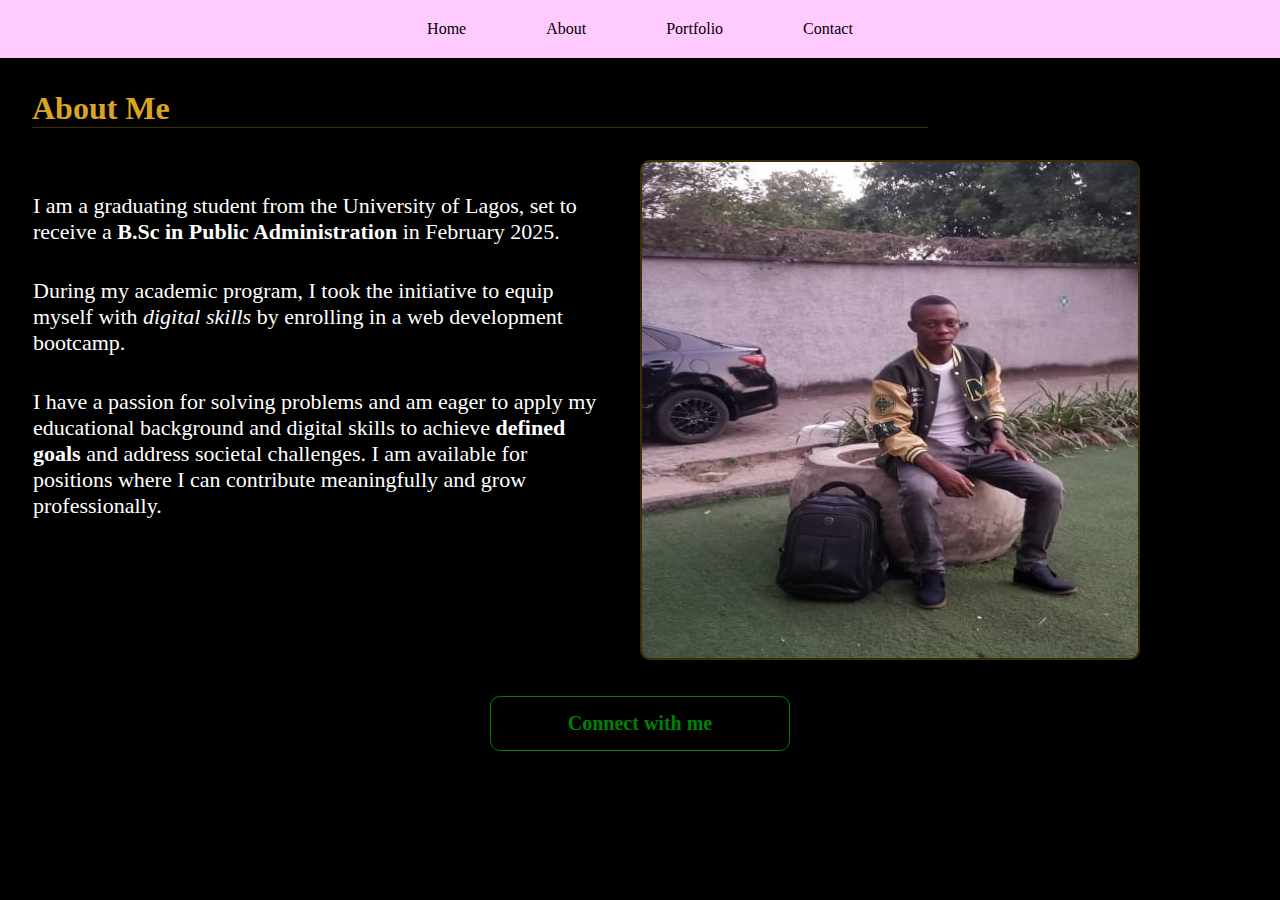
<file: about.html>
<!DOCTYPE html>
<html lang="en">
<head>
    <meta charset="UTF-8">
    <meta name="viewport" content="width=device-width, initial-scale=1.0">
    <title>About Me</title>

    <style>
        * {
            padding: 0;
            margin: 0;
            box-sizing: border-box;
        }

        body {
            background-color: #000;
        }

        
        nav {
            display: flex; 
            justify-content: center;
            align-items: center;
            padding: 20px 0;
            background-color: #ffcbff;
        }


        .hamburger {
            position: relative;
            top: 0;
            width: 35px;
            height: 3px;
            background-color: #000;
            border-radius: 2px;
            cursor: pointer;
            z-index: 2;
            transition: 0.4s;
        }
    
        .hamburger:before,
        .hamburger:after {
            content: "";
            position: absolute;
            height: 3px;
            right: 10px;
            background-color: #000;
            border-radius: 2px;
            transition: 0.4s;
        }
        .hamburger:before {
            top: -10px;
            width: 35px;
        } 
        .hamburger:after {
            top: 10px;
            width: 35px;
        } 
        .toggle-menu {
            position: absolute;
            width: 35px;
            height: 100%;
            cursor: pointer;
            z-index: 3; 
           opacity: 1;   
        } 
        .hamburger,
        .toggle-menu {
            display: none; 
        } 
        nav input:checked ~ .hamburger {
            background-color: transparent;
        } 
        nav input:checked ~ .hamburger:before {
            top: 0;
            transform: rotate(-45deg);
            width: 35px;
        } 
        nav input:checked ~ .hamburger:after {
            top: 0;
            transform: rotate(45deg);
            width: 35px;
        }
        nav input:checked ~ ul {
            right: 0;
            background-color: #ffcbff;
            box-shadow: -20px 0 40px rgba(0, 0, 0, 0.454);
        } 

        nav ul {
            display: flex;
            list-style: none;
            justify-content: space-evenly;
            gap: 5em;
        } 
        ul a {
            color: #000;
            text-decoration: none;
        }

       main h1 {
            color: #daa520;
            width: 70%;
            margin: 2rem 0 2rem 2rem;
            border-bottom: 1px solid #daa52046;
        }

        .container {
            display: flex;
        }
        .text-wrapper {
            width: 50%;
        }
        .text-wrapper p {
            color: #fff;
            margin: 1.5em;
            font-weight: 400;
            font-size: 22px;
        }

        .image-wrapper img {
            border: 2px solid #daa52046;
            border-radius: 10px;
        }


        .connect {
            display: block;
            color: #008000;
            width: 300px;
            padding: 15px;
            margin: 2rem auto;
            text-decoration: none;
            text-align: center;
            border: 1px solid #008000;
            border-radius: 10px;
            font-weight: bold;
            font-size: 20px;
        }
        .connect:hover {
            color: #fff;
            background-color: #008000;
            transition: 0.4s;
        }

                    /* Breakpoints */
        @media screen and (max-width: 929px) {
                
                nav {
                    position: relative;
                }
                .hamburger,
                .toggle-menu {
                    display: block;
                }
                .toggle-menu {
                    position: fixed;
                    right: 6%;
                }
                nav ul {
                    justify-content: start;
                    flex-direction: column;
                    align-items: center;
                    position: fixed;
                    top: -10px;
                    right: -200%;
                    width: 95%;
                    height: 100rem;
                    background-color: #fff;
                    padding-top: 20% ;
                    z-index: 1;
                    transition: 0.5s;
                } 
            }


            @media screen  and (max-width: 900px){
                body {
                    width: 100%;
                }

                .container {
                    flex-direction: column;
                }
                .text-wrapper {
                    width: 100%;
                }
                .text-wrapper p {
                    line-height: 1.7;
                }

                .image-wrapper img {
                    display: block;
                    margin: 0 auto;
                }
            }


            @media screen  and (max-width: 600px){
                body {
                    width: 100%;
                } 

                header {
                    padding: 20px 0;
                }

                
                .container {
                    flex-direction: column;
                }
                .text-wrapper {
                    width: 100%;
                }
                .text-wrapper p {
                    line-height: 1.7;
                }
            }
    </style>
</head>
<body>
    <header>
        <nav>
            <input type="checkbox" class="toggle-menu">
            <div class="hamburger"></div> 
            <ul>
                <li><a href="/">Home</a></li>
                <li><a href="#" aria-current="page">About</a></li>
                <li><a href="">Portfolio</a></li>
                <li><a href="/contact.html">Contact</a></li>
            </ul>
        </nav>
    </header>
    <main>
        <h1>About Me</h1>

        <div class="container">
            <div class="text-wrapper">
                <p>I am a graduating student from the University of Lagos, set to receive a <b>B.Sc in Public Administration</b> in <time datetime="2025-02-02">February 2025</time>. 
                <p>During my academic program, I took the initiative to equip myself with <i>digital skills</i> by enrolling in a web development bootcamp.</p>
                <p>I have a passion for solving problems and am eager to apply my educational background and digital skills to achieve <b>defined goals</b> and address societal challenges. I am available for positions where I can contribute meaningfully and grow professionally.</p>
            </div>
            <div class="image-wrapper">
                <img src="/Assets/IMG-20231227-WA0002-.jpg" width="500" height="500" alt="Akinseloyin Holo in Unilag">
            </div>
        </div>
        
        <a href="./contact.html" class="connect">Connect with me</a>
</body>
</html>
</file>
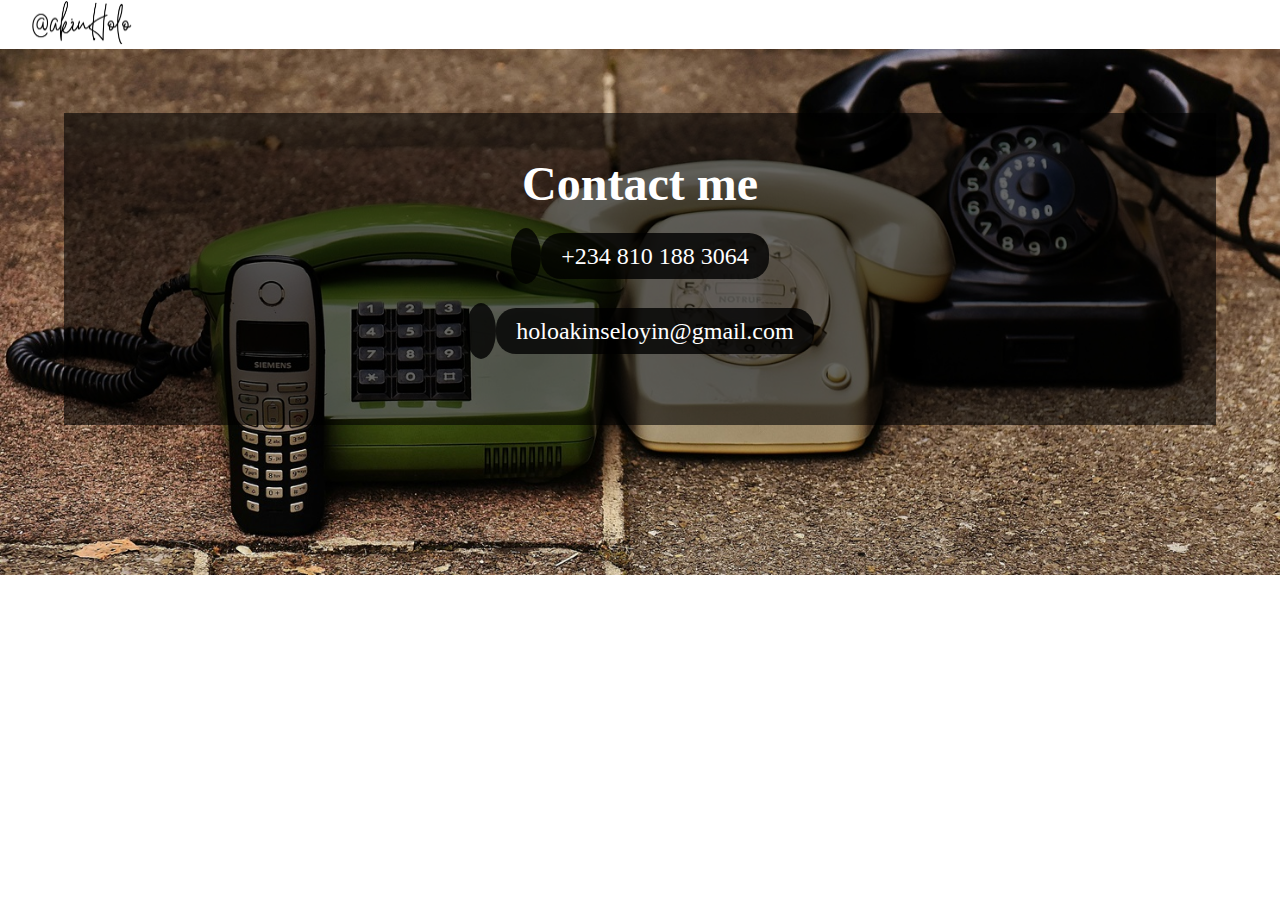
<file: contact.html>
<!DOCTYPE html>
<html lang="en">
<head>
    <meta charset="UTF-8">
    <meta name="viewport" content="width=device-width, initial-scale=1.0">
    <title>Contact me</title>

    <link rel="stylesheet" href="https://cdnjs.cloudflare.com/ajax/libs/font-awesome/6.6.0/css/all.min.css" integrity="sha512-Kc323vGBEqzTmouAECnVceyQqyqdsSiqLQISBL29aUW4U/M7pSPA/gEUZQqv1cwx4OnYxTxve5UMg5GT6L4JJg==" crossorigin="anonymous" referrerpolicy="no-referrer" />

    <style>
        body {
            margin: 0;
            padding: 0;
            background-image: url("/Assets/pexels-pixabay-207456.jpg");
            background-repeat: no-repeat;
            background-size: cover;
        }

        nav {
            display: flex;
            justify-content: space-between;
            background-color: #fff;
            padding: 0;
            margin: 0;
        }
           
        nav div {
            display: flex;
            flex-direction: row;
            margin-right: 2.5em;
        }
        nav div .fa-brands{
            color: #000;
        }

        h1 {
            color: #fff;
            text-align: center;
            font-size: 3rem;
        }

        main {
            padding: 10px 10px 5rem;
            margin: 4rem;
            background-color: #00000098;
        }

        div {
            display: flex;
            flex-direction: column;
            justify-content: center;
            align-items: center;
            gap: 3em;
        }
        div a {
            color: #fff;
            text-decoration: none;
            font-size: 1.5rem;
        }
        div a:hover .fa-solid{
            transform: rotate("20px");
            background-color: #008000;
            animation: rotate 1s linear infinite;
        }
            @keyframes rotate {
                0% {
                    transform: rotate(-45deg)
                }
                25% {
                    transform: rotate(45deg);
                }
                50% {
                    transform: rotate(-45deg);
                }
                100% {
                    transform: rotate(45deg);
                }
            }
        div a span {
            padding: 10px 20px;
            background-color: #000000cb;
            border-radius: 20px;
        }
        div a .fa-solid {
            padding: 15px;
            background-color: #000000cb;
            border-radius: 50%;
        }

            @media screen and (max-width: 900px) {
                body {
                    width: 100%;
                    height: 100vh;
                }
                main {
                padding: 10px 10px 5rem;
                margin: 0rem;
                background-color: #00000098;
                }

                div a {
            
            font-size: 1.4em;
        }

                div a span {
            padding: 10px;
           
        }
            }
    </style>
</head>
<body>
    <header>
        <nav>
            <a href="/"><img src="/Assets/akinHolo -username.png" width="100" style="margin-left: 2em;"></a>
            <div>
                <a href="https://x.com/AkinHolo" target="_blank" aria-label="connect with me on Twitter"><i class="fa-brands fa-x-twitter"></i></a> 
                <a href="" target="_blank" aria-label="connect with me on facebook"><i class="fa-brands fa-facebook"></i></a>
            </div>
        </nav>
    </header>
    <main>
        <h1>Contact me</h1>

        <div>
            <a href="tel:+2348101883064">
                <i class="fa-solid fa-phone"></i>
                <span>+234 810 188 3064</span>
            </a>
            <a href="mailto:holoakinseloyin@gmail.com">
                <i class="fa-solid fa-envelope"></i>
                <span>holoakinseloyin@gmail.com</span>
            </a>
        </div>
    </main>
</body>
</html>
</file>
